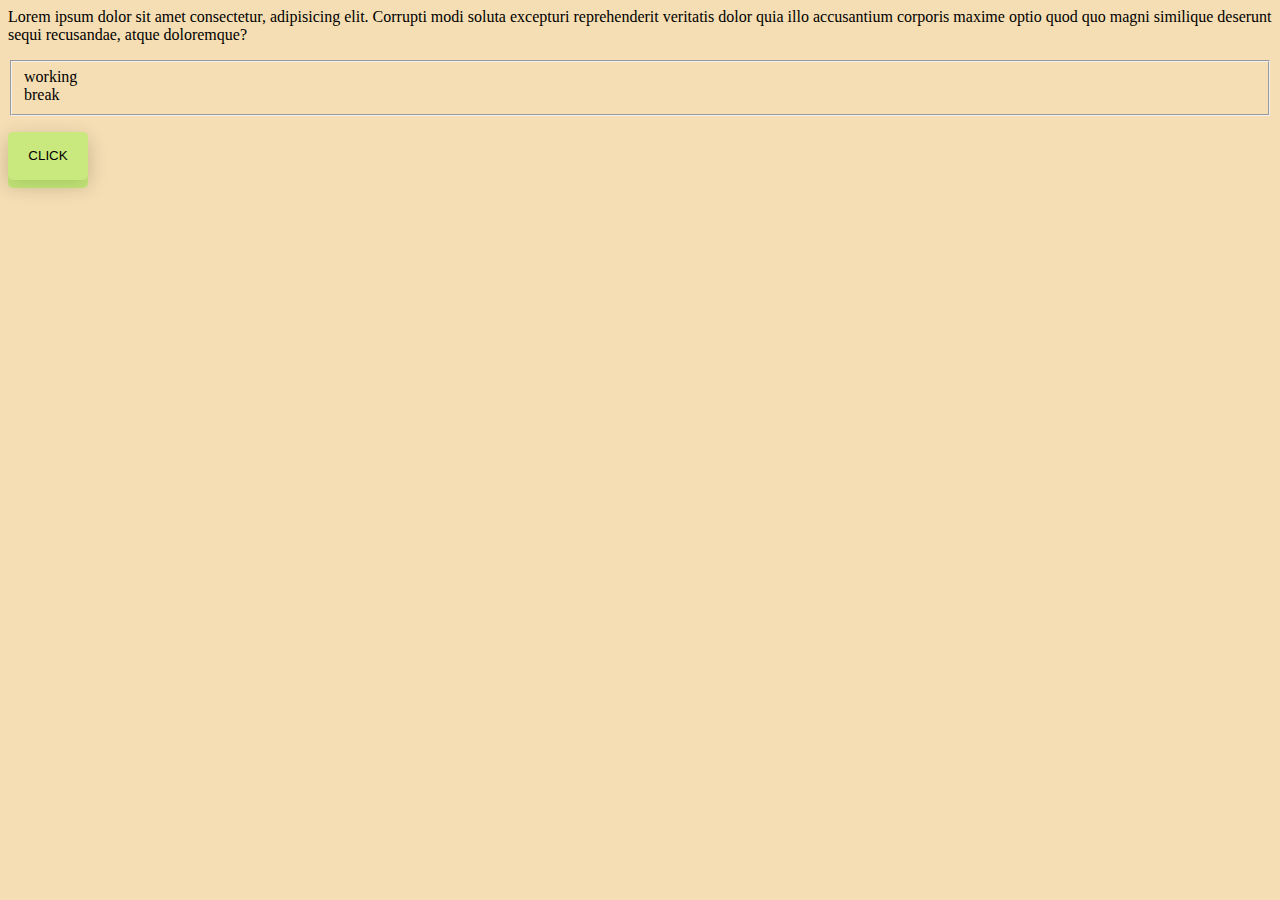
<file: practice/practice.html>
<head>
    <link rel="stylesheet" href="style.css">
</head>

<body>
    <p>Lorem ipsum dolor sit amet consectetur, adipisicing elit. Corrupti modi soluta excepturi reprehenderit veritatis dolor quia illo accusantium corporis maxime optio quod quo magni similique deserunt sequi recusandae, atque doloremque?</p>

    <div class="col">
        <form action="" class="theme-picker">
            <fieldset>
                <label for="working">
                    <input class="hidden-radio" type="radio" id="working" name="theme" checked>   
                    <div>working</div>
                </label>
                <label for="break">
                    <input class="hidden-radio" type="radio" id="break" name="theme">
                    break
                </label>
            </fieldset>
        </form>
    </div>

    <button class="btn3d">
        click
    </button>
</body>
</file>
<file: practice/style.css>
:root {
    --clr-text: rgba(0,0,0,1);
}

body {
    background-color: wheat;
    color: var(--clr-text);
}

:root:has(#break:checked){
    --clr-text: rgba(100,255,0, 0.3);
}

.hidden-radio {
    display: none;
}

/* #break:checked ~ label */

.btn3d {
    position: relative;
    top: 0;
    left: 0;
    right: 0;
    bottom: 0;
    height: 3rem;
    width: 5rem;
    background-color: rgba(100,255,0, 0.3);
    text-transform: uppercase;
    border-radius:5px;
    border-style: hidden;
    box-shadow: 0px 8px 0px rgba(100,255,0, 0.3), 0px 6px 20px rgba(0,0,0, 0.2);
    transition: all 0.2 ease;
}

.btn3d:active{
    box-shadow: none;
    top: 8px;
}
</file>
